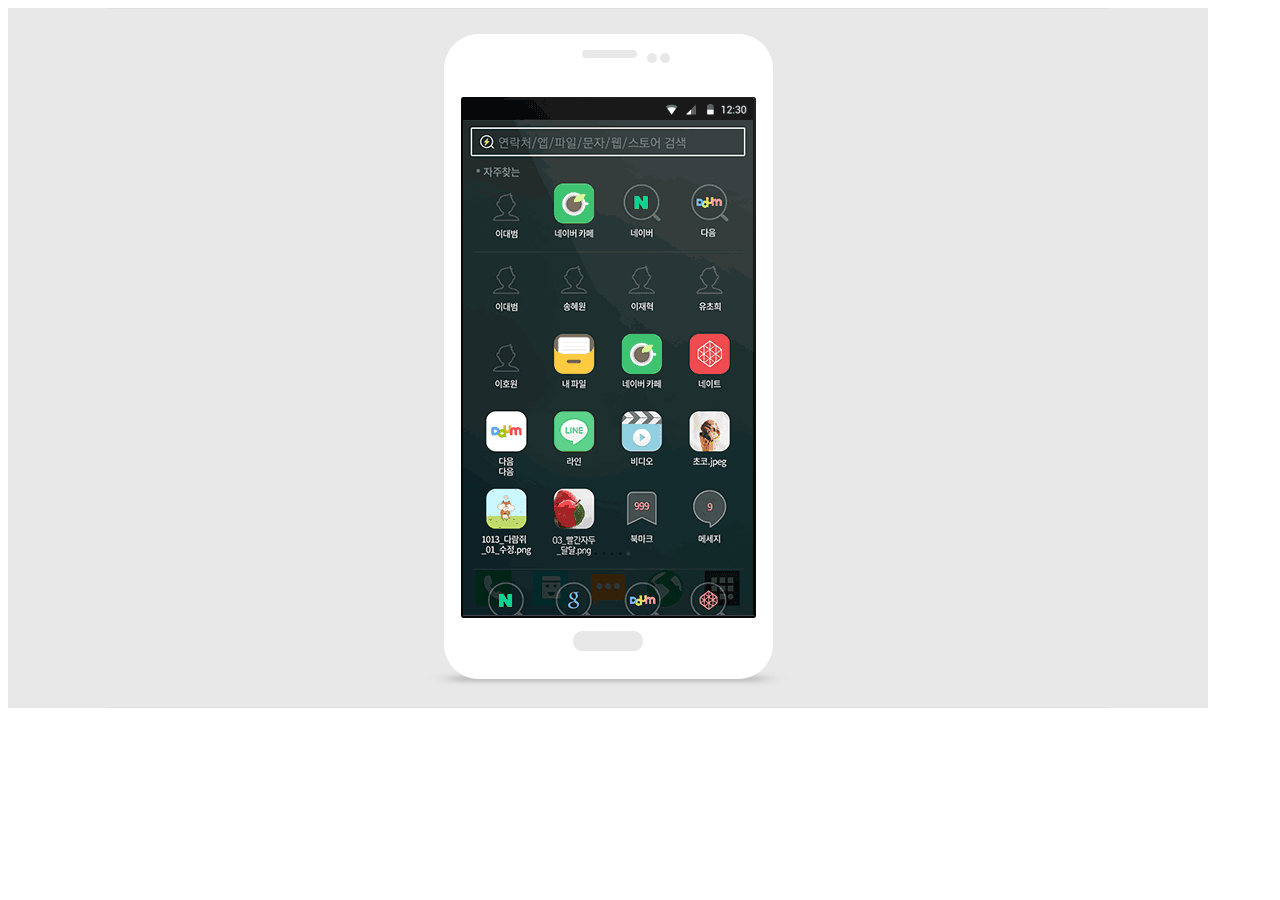
<file: cssltb722220161228/cssltb/index.html>
<!doctype html>
<html lang="en">
 <head>
  <meta charset="UTF-8">
  <meta name="Generator" content="EditPlus®">
  <meta name="Author" content="">
  <meta name="Keywords" content="">
  <meta name="Description" content="">
  <title>Document</title>
  <style>
	img{
		vertical-align:bottom;
	}
	#parent{
		width:1200px;
		height:700px;
		background:url(img/homepage_bg_02.png) no-repeat center;
	}
	.zong{
		width:1164px;
		height:291px;
		-webkit-animation:change 10s linear infinite; 
	}
	.son{
		margin-top:90px;
		float:left;
	}
	#father{
		margin-left:455px;
		width:291px;
		height:617px;
		overflow:hidden;
	}
	.zong:hover{
		animation-play-state:paused;
	}
	@-webkit-keyframes change{
		0%{
			margin-left:0;
		}
		30%{
			margin-left:0;
		}
		33%{
			margin-left:-291px;
		}
		63%{
			margin-left:-291px;
		}
		66%{
			margin-left:-582px;
		}
		97%{
			margin-left:-582px;
		}
		100%{
			margin-left:-873px;
		}
	}
  </style>
 </head>
 <body>
	<div id="parent">
		<div id="father">
			<div class="zong">
				<div id="son1" class="son">
					<img src="img/homepage_bg_02_slide_img_01.png">
				</div>
				<div id="son2" class="son">
					<img src="img/homepage_bg_02_slide_img_02.png">
				</div>
				<div id="son3" class="son">
					<img src="img/homepage_bg_02_slide_img_03.png">
				</div>
				<div id="son1" class="son">
					<img src="img/homepage_bg_02_slide_img_01.png">
				</div>
			</div>
		</div>
	</div>

 </body>
</html>
</file>
